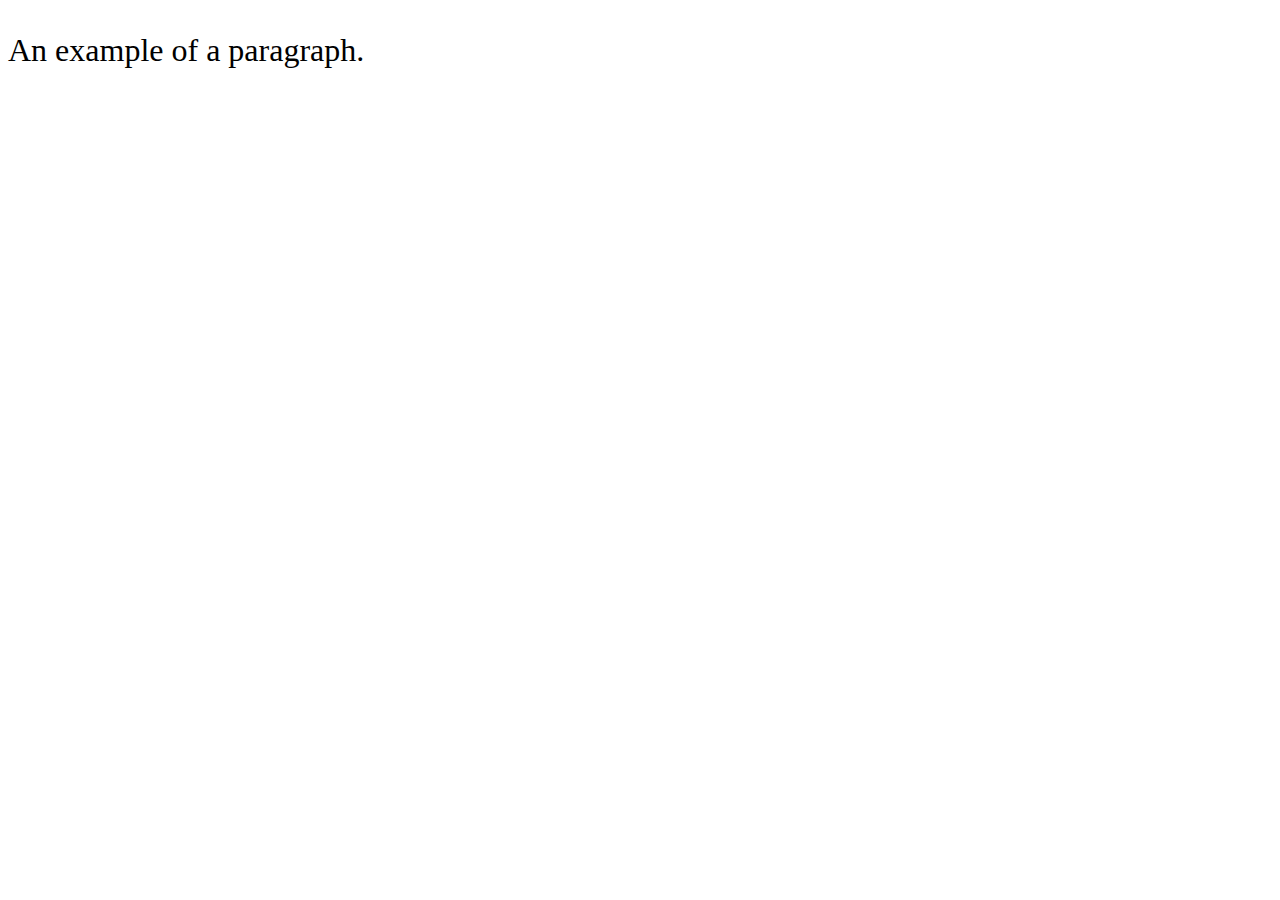
<file: index.html>
<!DOCTYPE html>
<html lang="en">
<head>
    <meta charset="UTF-8">
    <title>CSS-DOM</title>
    <!--  <link rel="stylesheet" type="text/css" href="style/index.css" media="screen" />  -->
</head>
<body>
    <p id="example" style="color: gray;font-family: Arial,sans-serif; font-size: 1em;">
        An example of a paragraph.
    </p>
    <script src="js/alertTalk.js"></script>
</body>
</html>
</file>
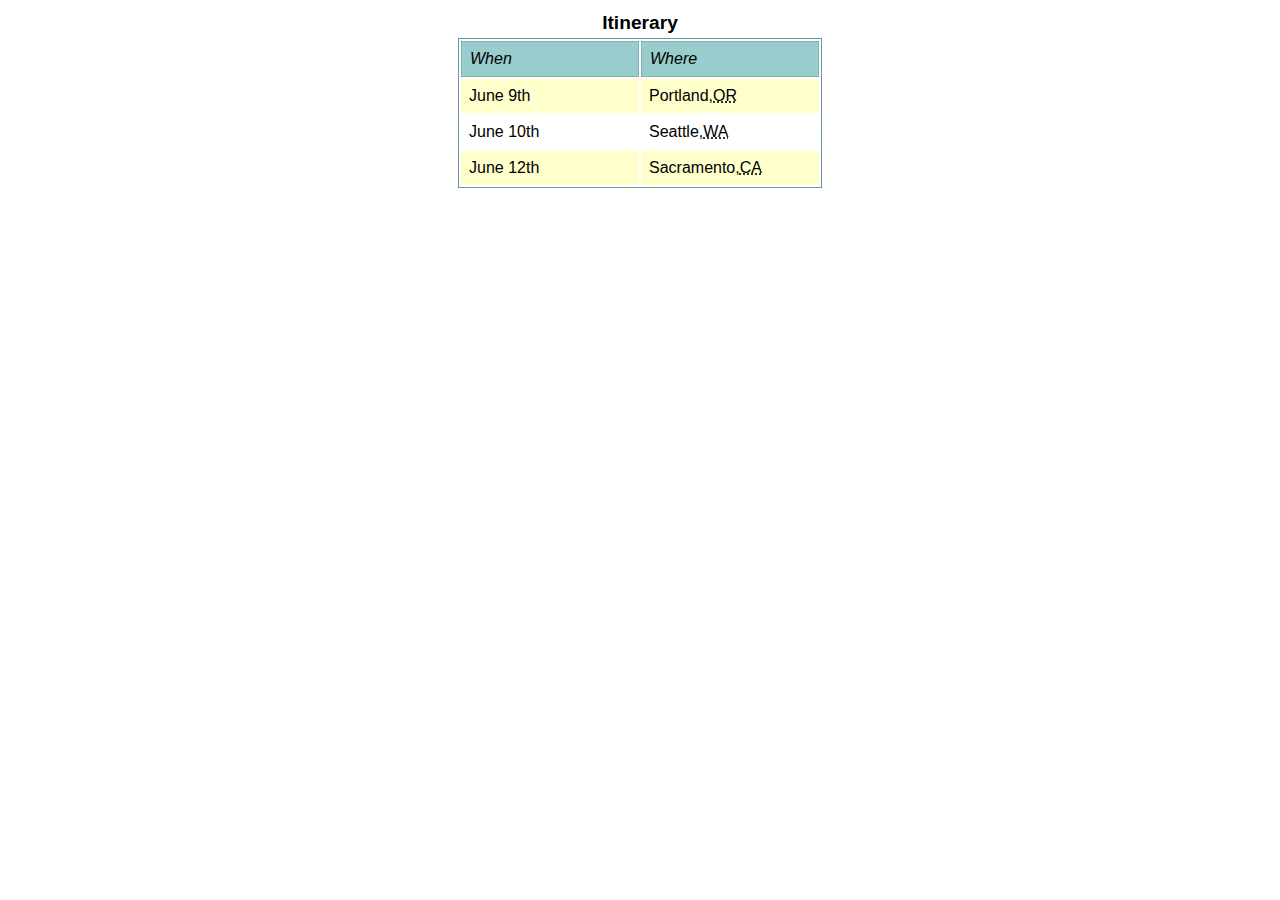
<file: itinerary.html>
<!DOCTYPE html>
<html lang="en">
<head>
    <meta charset="UTF-8">
    <title>Cities</title>
    <link rel="stylesheet" media="screen" href="style/format.css"/>
</head>
<body>
    <table>
        <caption>Itinerary</caption>
        <thead>
        <tr>
            <th>When</th>
            <th>Where</th>
        </tr>
        </thead>
        <tbody>
        <tr>
            <td>June 9th</td>
            <td>Portland,<abbr title="Oregon">OR</abbr></td>
        </tr>
        <tr>
            <td>June 10th</td>
            <td>Seattle,<abbr title="Washington">WA</abbr></td>
        </tr>
        <tr>
            <td>June 12th</td>
            <td>Sacramento,<abbr title="California">CA</abbr></td>
        </tr>
        </tbody>
    </table>
    <script src="js/stripeTables.js"></script>
</body>
</html>
</file>
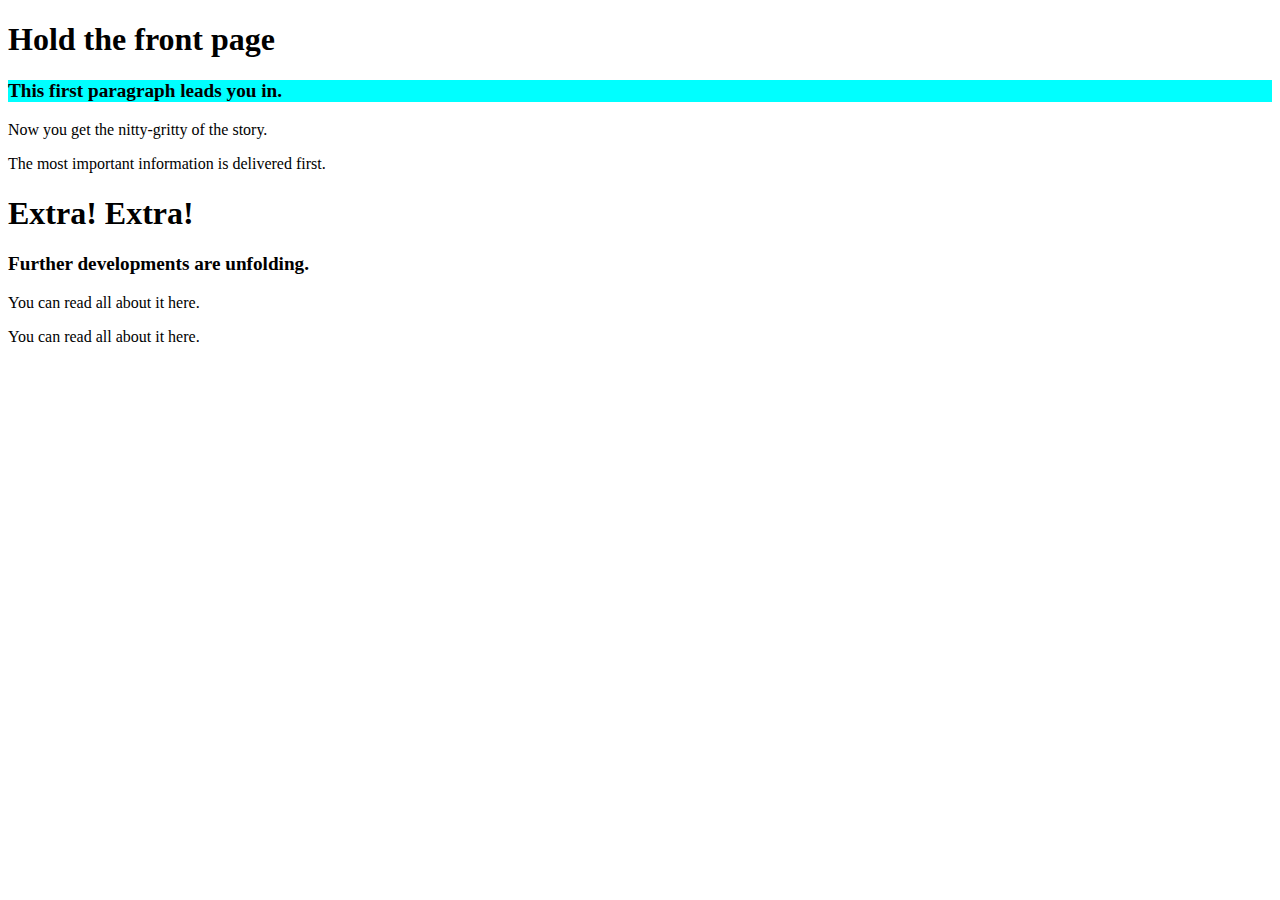
<file: story.html>
<!DOCTYPE html>
<html lang="en">
<head>
    <meta charset="UTF-8">
    <title>Man bites dog</title>
    <link rel="stylesheet" href="style/story.css" media="screen" />
</head>
<body>
    <h1>Hold the front page</h1>
    <p class="dis">This first paragraph leads you in.</p>
    <p>Now you get the nitty-gritty of the story.</p>
    <p>The most important information is delivered first.</p>
    <h1>Extra! Extra!</h1>
    <p>Further developments are unfolding.</p>
    <p>You can read all about it here.</p>
    <p>You can read all about it here.</p>
    <script src="js/styleHeaderSiblings.js"></script>
</body>
</html>
</file>
<file: style/index.css>
p{
    color: gray;
    font-family: Arial,sans-serif;
}
</file>
<file: style/format.css>
body{
    font-family: Helvetica,Arial, sans-serif;
    background-color: #fff;
    color: #000;
}
table{
    margin: auto;
    border: 1px solid #699;
}
caption{
    margin: auto;
    padding: .2em;
    font-size: 1.2em;
    font-weight: bold;
}
th{
    font-weight: normal;
    font-style: italic;
    text-align: left;
    border: 1px dotted #699;
    background-color: #9cc;
    color: #000;
}
th,td{
    width: 10em;
    padding:.5em;
}
.odd{
    background-color: #ffc;
}
</file>
<file: style/story.css>
.intro{
    font-weight:bold;
    font-size: 1.2em;
}
.dis{
    background-color: aqua;
}
</file>
